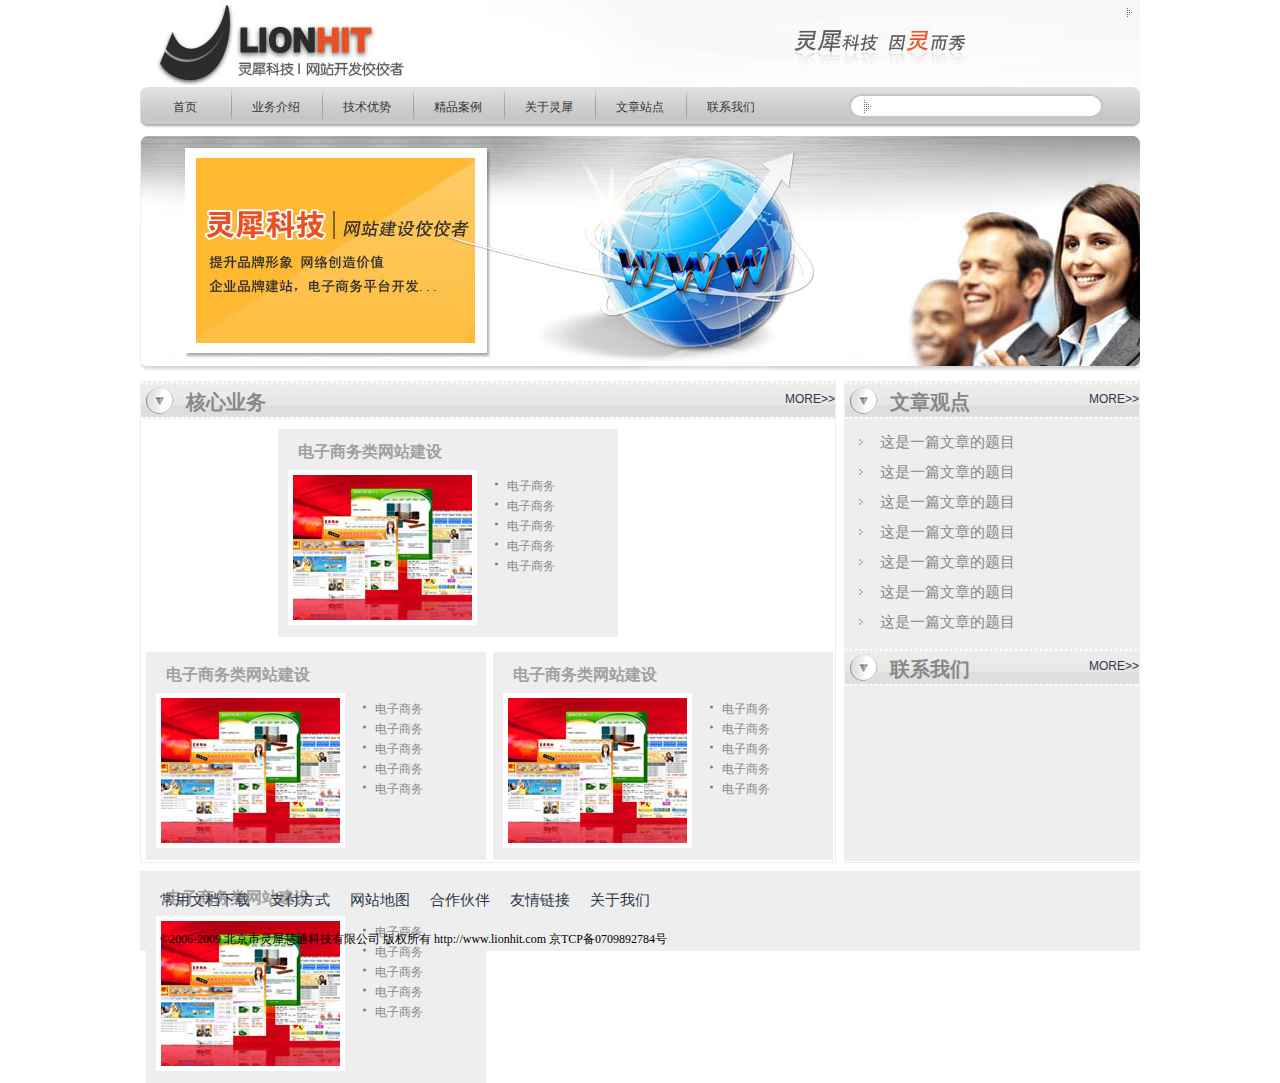
<file: index.html>
<!DOCTYPE HTML>
<html>
	<head>
		<meta charset="utf-8" />
		<title>index</title>
		<link rel="stylesheet" type="text/css" href="css/reset.css"/>
		<link rel="stylesheet" type="text/css" href="css/container.css"/>
	</head>
	<body>
		<div id="container">
			<div id="header">
				<img src="images/logo.jpg" alt="logo"/>
				<ul id="nav">
					<li><a href="#">首页</a></li>
					<li><a href="#">业务介绍</a></li>
					<li><a href="#">技术优势</a></li>
					<li><a href="#">精品案例</a></li>
					<li><a href="#">关于灵犀</a></li>
					<li><a href="#">文章站点</a></li>
					<li><a href="#">联系我们</a></li>
				</ul>
			</div>
			<img src="images/about_banner.jpg" id="banner" alt=""/>
			<div id="main">
				<div id="lside">
					<div class="subtitle">
						<img src="images/circle.gif" alt=""/>
						<h1>核心业务</h1>
						<a href="#">MORE&gt;&gt;</a>
					</div>
					<div class="four">
						<h2>电子商务类网站建设</h2>
						<img src="images/eshop_service.jpg" alt=""/>
						<ul>
							<li><a href="#">电子商务</a></li>
							<li><a href="#">电子商务</a></li>
							<li><a href="#">电子商务</a></li>
							<li><a href="#">电子商务</a></li>
							<li><a href="#">电子商务</a></li>
						</ul>
					</div>
					<div class="four">
						<h2>电子商务类网站建设</h2>
						<img src="images/eshop_service.jpg" alt=""/>
						<ul>
							<li><a href="#">电子商务</a></li>
							<li><a href="#">电子商务</a></li>
							<li><a href="#">电子商务</a></li>
							<li><a href="#">电子商务</a></li>
							<li><a href="#">电子商务</a></li>
						</ul>
					</div>
					<div class="four">
						<h2>电子商务类网站建设</h2>
						<img src="images/eshop_service.jpg" alt=""/>
						<ul>
							<li><a href="#">电子商务</a></li>
							<li><a href="#">电子商务</a></li>
							<li><a href="#">电子商务</a></li>
							<li><a href="#">电子商务</a></li>
							<li><a href="#">电子商务</a></li>
						</ul>
					</div>
					<div class="four">
						<h2>电子商务类网站建设</h2>
						<img src="images/eshop_service.jpg" alt=""/>
						<ul>
							<li><a href="#">电子商务</a></li>
							<li><a href="#">电子商务</a></li>
							<li><a href="#">电子商务</a></li>
							<li><a href="#">电子商务</a></li>
							<li><a href="#">电子商务</a></li>
						</ul>
					</div>
				</div>
				<div id="rside">
					<div class="subtitle">
						<img src="images/circle.gif" alt=""/>
						<h1>文章观点</h1>
						<a href="#">MORE&gt;&gt;</a>
					</div>
					<ul id="art">
						<li><a href="#">这是一篇文章的题目</a></li>
						<li><a href="#">这是一篇文章的题目</a></li>
						<li><a href="#">这是一篇文章的题目</a></li>
						<li><a href="#">这是一篇文章的题目</a></li>
						<li><a href="#">这是一篇文章的题目</a></li>
						<li><a href="#">这是一篇文章的题目</a></li>
						<li><a href="#">这是一篇文章的题目</a></li>
					</ul>
					<div class="subtitle">
						<img src="images/circle.gif" alt=""/>
						<h1>联系我们</h1>
						<a href="#">MORE&gt;&gt;</a>
					</div>
					<div id="contact"></div>
				</div>
				<div class="clr"></div>
			</div>
			<div id="footer">
				<ul>
					<li><a href="#">常用文档下载</a></li>
					<li><a href="#">支付方式</a></li>
					<li><a href="#">网站地图</a></li>
					<li><a href="#">合作伙伴</a></li>
					<li><a href="#">友情链接</a></li>
					<li><a href="#">关于我们</a></li>
				</ul>
				<p>&copy;2006-2009 北京市灵犀慧通科技有限公司 版权所有 http://www.lionhit.com
				京TCP备0709892784号</p>
			</div>
		</div>
	</body>
</html>
</file>
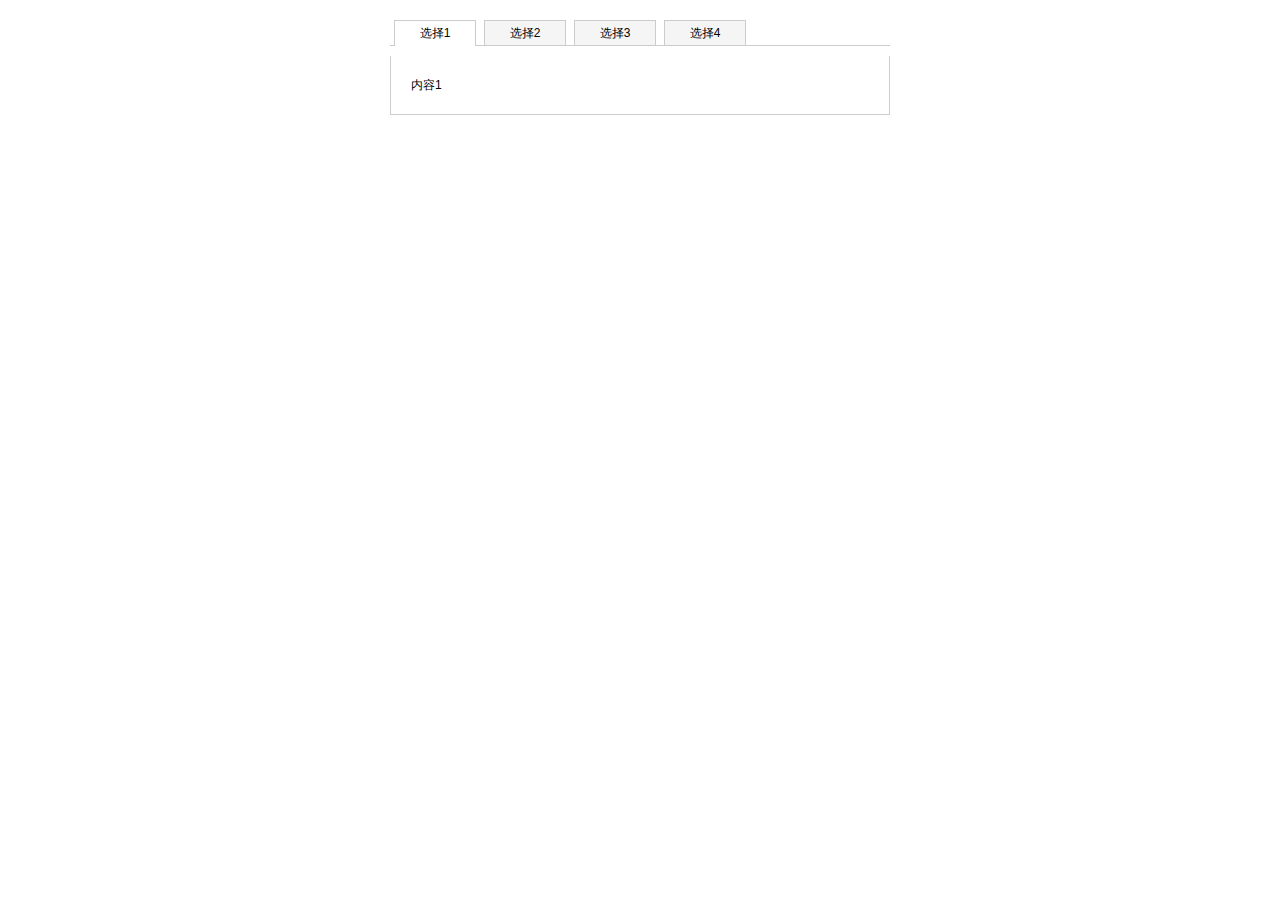
<file: 2.html>
<!DOCTYPE html>
<html>
	<head>
		<meta charset="UTF-8">
		<title>1</title>
		<style>
			body,ul,li{margin:0; padding:0; font:12px/1.5 arial;}
			ul,li{list-style:none;}
			.wrap{width:500px; margin:20px auto;}
			.hide{display:none;}
			#tab_t{height:25px;border-bottom:1px solid #ccc;}
			#tab_t li{float:left; width:80px; height:24px; line-height:24px; margin:0 4px; text-align:center; border:1px solid #ccc; border-bottom:none; background:#f5f5f5; cursor:pointer}
			#tab_t .act{ position:relative; height:25px; margin-bottom:-1px; background:#fff;}
			#tab_c{border:1px solid #ccc; border-top:none; padding:20px;margin-top: 10px;}
		</style>
		<script>
			window.onload = function(){
    			tab("tab_t","li","tab_c","div","onmouseover")
    			function tab(tab_t,tab_t_tag,tab_c,tag_c_tag,evt){
        		var tab_t = document.getElementById(tab_t);
        		var tab_t_li = tab_t.getElementsByTagName(tab_t_tag);
        		var tab_c = document.getElementById(tab_c);
        		var tab_c_li = tab_c.getElementsByTagName(tag_c_tag);
        		var len = tab_t_li.length;
        		var i=0;
        		for(i=0; i<len; i++){
            		tab_t_li[i].index = i;
            		tab_t_li[i][evt] = function(){
                		for(i=0; i<len; i++){
                    	tab_t_li[i].className = '';
                    	tab_c_li[i].className = 'hide';
                	}
                	tab_t_li[this.index].className = 'act';
                	tab_c_li[this.index].className = '';
            	}
        	}
    	}
	}
</script>
	</head>
	<body>
		<div class="wrap">
  			<ul id="tab_t">
    			<li class="act">选择1</li>
    			<li>选择2</li>
    			<li>选择3</li>
    			<li>选择4</li>
  			</ul>
  		<div id="tab_c">
    			<div>内容1</div>
    			<div class="hide">内容2</div>
    			<div class="hide">内容3</div>
    			<div class="hide">内容4</div>
  		</div>
	</body>
</html>
</file>
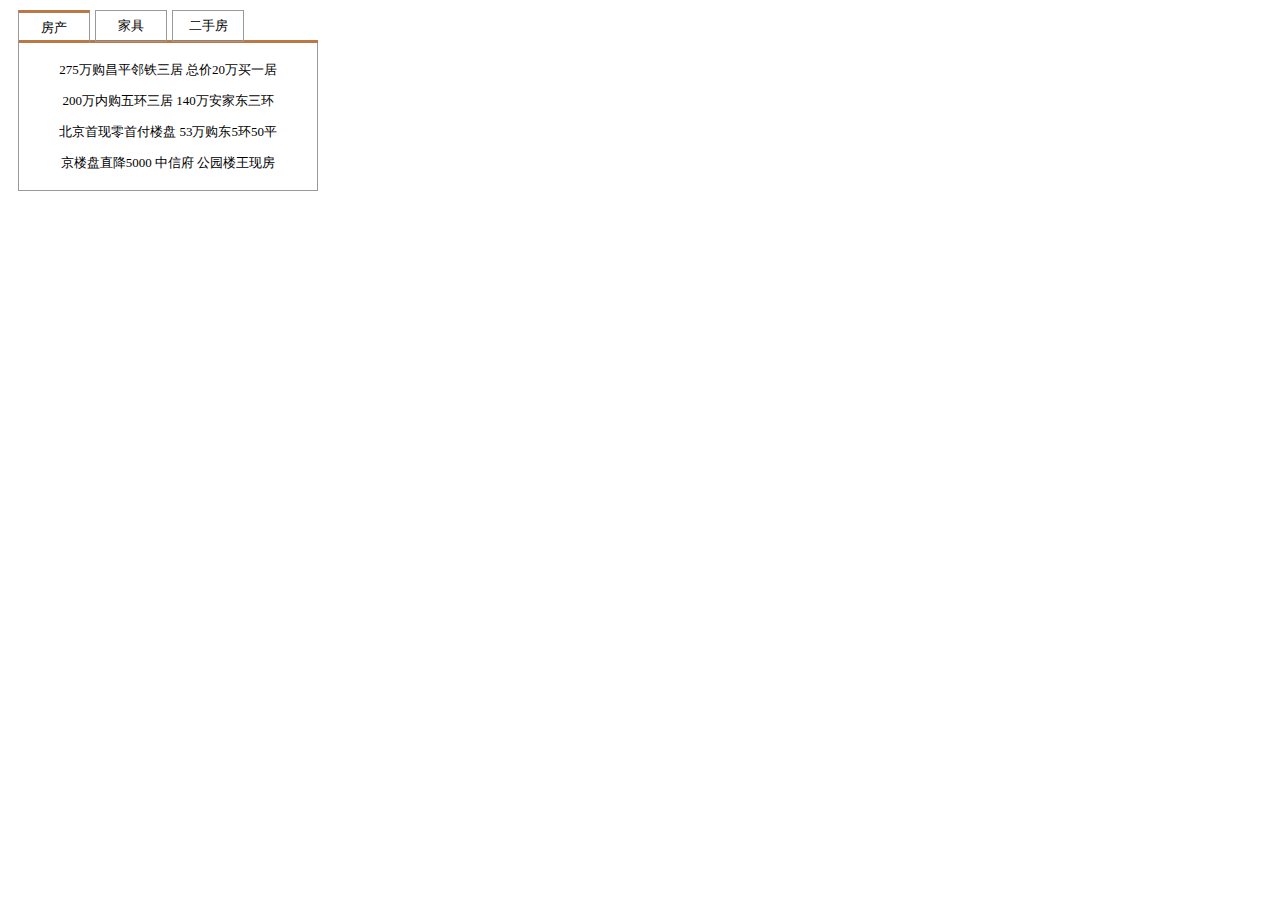
<file: new_file.html>
<!DOCTYPE html>
<html>
<head lang="en">
    <meta charset="UTF-8">
    <title>实践题 - 选项卡</title>
    <style type="text/css">
    *{font:13px normal;font-style:"微软雅黑";padding: 0px;}
    ul,li{list-style:none;margin:0px;}
       .content{height:200px;width:300px;margin:10px;}
       #tab_l{border-bottom:3px solid #b74;height: 30px;}
       ul li{text-align:center;float:left;line-height:30px;height:30px;margin-right:5px;width:70px;cursor:pointer;border:1px solid #999;}
       #tab_d{text-align:center;padding:5px;border:1px solid #999;border-top:none;}
       .act{position:relative;height:30px;border-top: 3px solid #b74;border-bottom: none;}
       .hide{display:none;}
    </style>
    <script type="text/javascript">
         window.onload=function(){
            xuanxiang("tab_l","li","tab_d","div","onmouseover");
            function xuanxiang(tab_l,li,tab_d,div,evt){
                var tab_l=document.getElementById("tab_l");
                var lis=tab_l.getElementsByTagName("li");
                var tab_d=document.getElementById("tab_d");
                var divs=tab_d.getElementsByTagName("div");
                for(var i=0;i<lis.length;i++){
                    lis[i].index=i;
                    lis[i][evt]=function(){
                        for(var i=0;i<lis.length;i++){
                            lis[i].className="";
                            divs[i].className="hide";
                        }
                        lis[this.index].className="act";
                        divs[this.index].className="";
                    }
                }
            } 
         }
    </script>
</head>
<body>
    <div class="content">
        <ul id="tab_l">
            <li class="act">房产</li>
            <li>家具</li>
            <li>二手房</li>
        </ul>
        <div id="tab_d">
            <div>
                 <p>275万购昌平邻铁三居 总价20万买一居</p>
                 <p>200万内购五环三居 140万安家东三环</p>
                 <p>北京首现零首付楼盘 53万购东5环50平</p>
                 <p>京楼盘直降5000 中信府 公园楼王现房</p>
            </div>    
            <div class="hide">
                <p>40平出租屋大改造 美少女的混搭小窝</p>
                <p>经典清新简欧爱家 90平老房焕发新生</p>
                <p>新中式的酷色温情 66平撞色活泼家居</p>
                <p>瓷砖就像选好老婆 卫生间烟道的设计</p>
            </div> 
            <div class="hide">
                <p>通州豪华3居260万 二环稀缺2居250w甩</p>
                <p>西3环通透2居290万 130万2居限量抢购</p>
                <p>黄城根小学学区仅260万 121平70万抛!</p>
                <p>独家别墅280万 苏州桥2居优惠价248万</p>
            </div> 
        </div>
    </div>
</html>
</file>
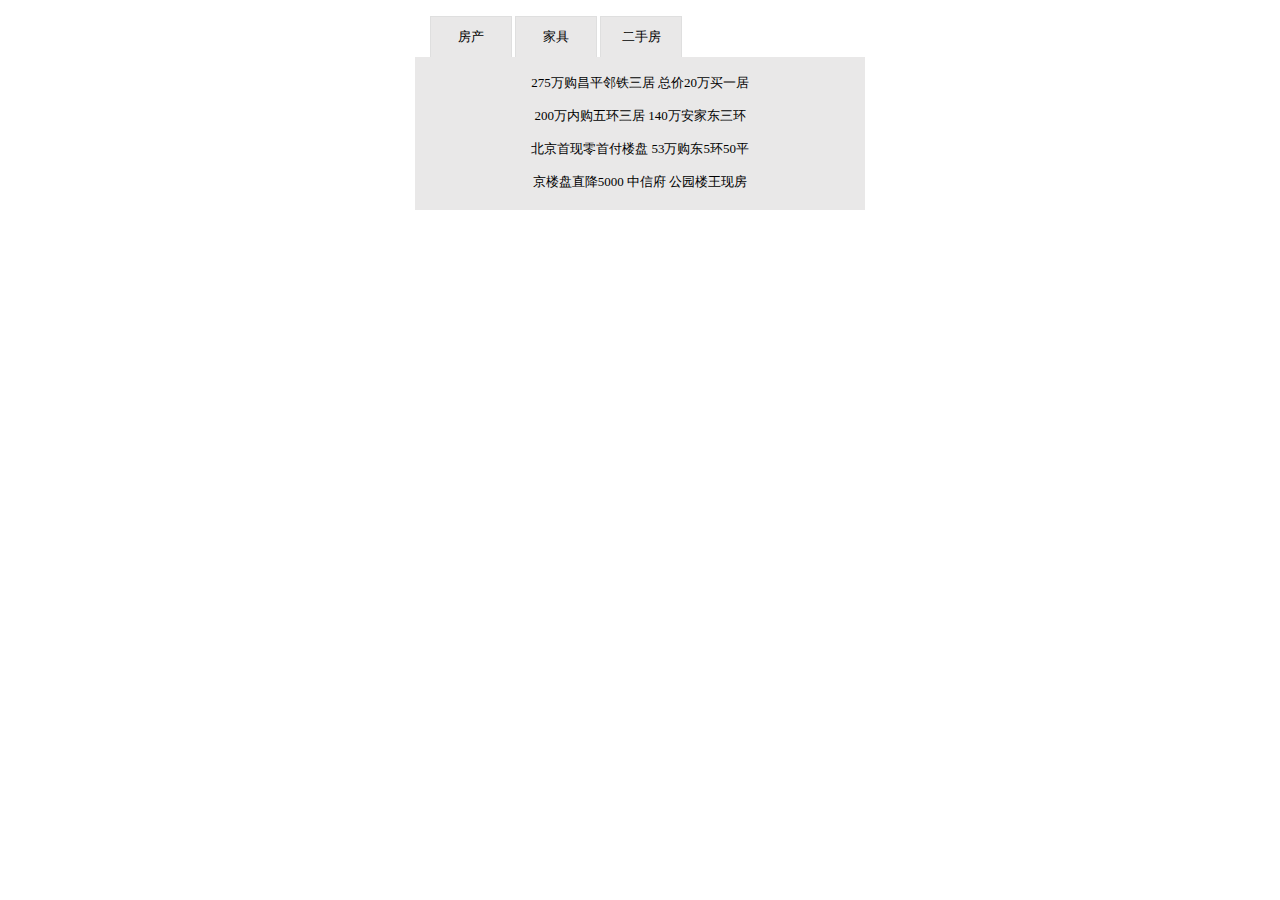
<file: test.html>
<!DOCTYPE html>
<html>
<head lang="en">
    <meta charset="UTF-8">
    <title>实践题 - 选项卡</title>
    <style type="text/css">
    	.act{background:#fff;position:relative;margin-bottom: -1px;border-bottom: none;}
    	.hide{display: none;}
        .content{margin:0 auto;width: 500px;}
        #tab_1 li{float: left;list-style: none;border: 1px solid #DFDFDF;border-bottom: none;height: 40px;width: 80px;font: 13px /40px "微软雅黑";text-align: center;cursor: pointer;background: #E9E8E8;margin-right: 3px;}
       	#tab_2{clear:both;text-align:center;margin:5px auto;width: 450px;height: 150px;background: #E9E8E8;padding-top: 3px;font: 13px /20px "微软雅黑";border-top:none ;}
    </style>
    <script type="text/javascript">
    	window.onload=function(){
			xuanxiang("tab_1","li","tab_2","div","onmouseover");
			function xuanxiang(tab_1,li,tab_2,div,evt){
				var tab_1=document.getElementById("tab_1");
				var lis=tab_1.getElementsByTagName("li");
				var tab_2=document.getElementById("tab_2");
				var divs=tab_2.getElementsByTagName("div");
				for(var i=0;i<lis.length;i++){
					lis[i].index=i;
					lis[i][evt]=function(){
						for(var i=0;i<lis.length;i++){
							lis[i].className="";
							divs[i].className="hide";
						}
						lis[this.index].className="act";
						divs[this.index].className="";
					}
				}
			}
		}
    </script>
</head>
<body>
<!-- HTML页面布局 -->
    <div class="content">
	    <ul id="tab_1">
	        <li class="act">房产</li>
	        <li>家具</li>
	        <li>二手房</li>
	    </ul>
        <div id="tab_2">
	        <div>
	            <p>275万购昌平邻铁三居 总价20万买一居</p>
	            <p>200万内购五环三居 140万安家东三环</p>
	            <p>北京首现零首付楼盘 53万购东5环50平</p>
	            <p>京楼盘直降5000 中信府 公园楼王现房</p>
	        </div>
	        <div class="hide">
	            <p>40平出租屋大改造 美少女的混搭小窝</p>
	            <p>经典清新简欧爱家 90平老房焕发新生</p>	
	            <p>新中式的酷色温情 66平撞色活泼家居</p>		
	            <p>瓷砖就像选好老婆 卫生间烟道的设计</p>		
	        </div>
	        <div class="hide">
	            <p>通州豪华3居260万 二环稀缺2居250w甩</p>
	            <p>西3环通透2居290万 130万2居限量抢购</p>
	            <p>黄城根小学学区仅260万 121平70万抛!</p>
	            <p>独家别墅280万 苏州桥2居优惠价248万</p>
	        </div>
        </div>
    </div>
</body>
</html>
</file>
<file: css/container.css>
#container{
		width: 1000px;
		margin: 0 auto;
		}
		
	#header{
		height: 128px;
		background: gray url(../images/top_bg.jpg)
		}
	.clr{
		clear: both;
		height: 0px;
		width: 0px;
	}
	#nav li{
		margin-right: 1px;
		float: left;
		}
	#nav a{
		font: 17px /40px "微软雅黑","黑体"sans-serif;
		line-height: 40px;
		width: 90px;
		color: #363636;
		display: block;
		text-align: center;
		}
	#nav a:hover{
		color: white;
		background: url(../images/nav_on.gif);
		}
	#banner{
		margin: 8px 0px;
	}
	#main{
		height: 480px;
	}
	#lside{
		height: 480px;
		width: 694px;
		border: 1px solid #EEEEEE;
		float: left;
	}
	.subtitle{
		color: #888;
		height: 37px;
		background: gray url(../images/index_main_top_left_corner.gif);
	}
	.subtitle img{
		float: left;
		margin:5px;
	}
	.subtitle h1{
		float: left;
		margin:7px;
		font-family: "黑体";
		font-size: 20px;
	}
	.subtitle a{
		float: right;
		margin-top:10px ;
	}
	.four{
		width: 330px;
		height: 198px;
		background: #EEEEEE;
		float: left;
		padding: 5px;
		margin:10px 2px 5px 5px;
	}
	.four img{
		float: left;
		margin: 2px 5px;
		padding: 5px;
		background: white;
	}
	.four ul{
		float: left;
		margin:10px 0px 0px 10px;
	}
	.four li{
		background:url(../images/service_intro_bg.gif) no-repeat; 
		padding-left: 15px;
		height: 20px;
		}
	.four a{
		color: #888;
	}
	.four a:hover{
		color: #FF832C;
	}
	.four h2{
		margin: 8px 0px 5px 15px;
		font-size:16px;
		color: #a0a0a0;
		font-family: "微软雅黑" simhei sans-serif;
	}
	#rside{
		height: 480px;
		width: 294px;
		border: 1px solid #EEEEEE;
		float: right;
	}
	#art{
		display: block;
		padding: 10px 0px;
		background: #EEEEEE;
		width: 294px;
	}
	#art li{
		font-size: 15px;
		height: 30px;
	}
	#art a{
		color: #888;
		display: block;
		padding: 4px 0px 0px 35px;
		background: url(../images/article_head.gif) no-repeat;
	}
	#art a:hover{
		color: #FF832C;
		background: url(../images/article_on_bg.gif);
	}
	#contact{
		height: 175px;
		background: #EEEEEE;
	}
	#footer{
		height: 40px;
		background: #EEEEEE;
		margin-top:10px;
		font-family: "微软雅黑";
		padding: 20px;
	}
	#footer ul{
		height: 40px;
	}
	#footer li{
		float:left;
		font-size: 15px;
		margin-right:20px;
	}
</file>
